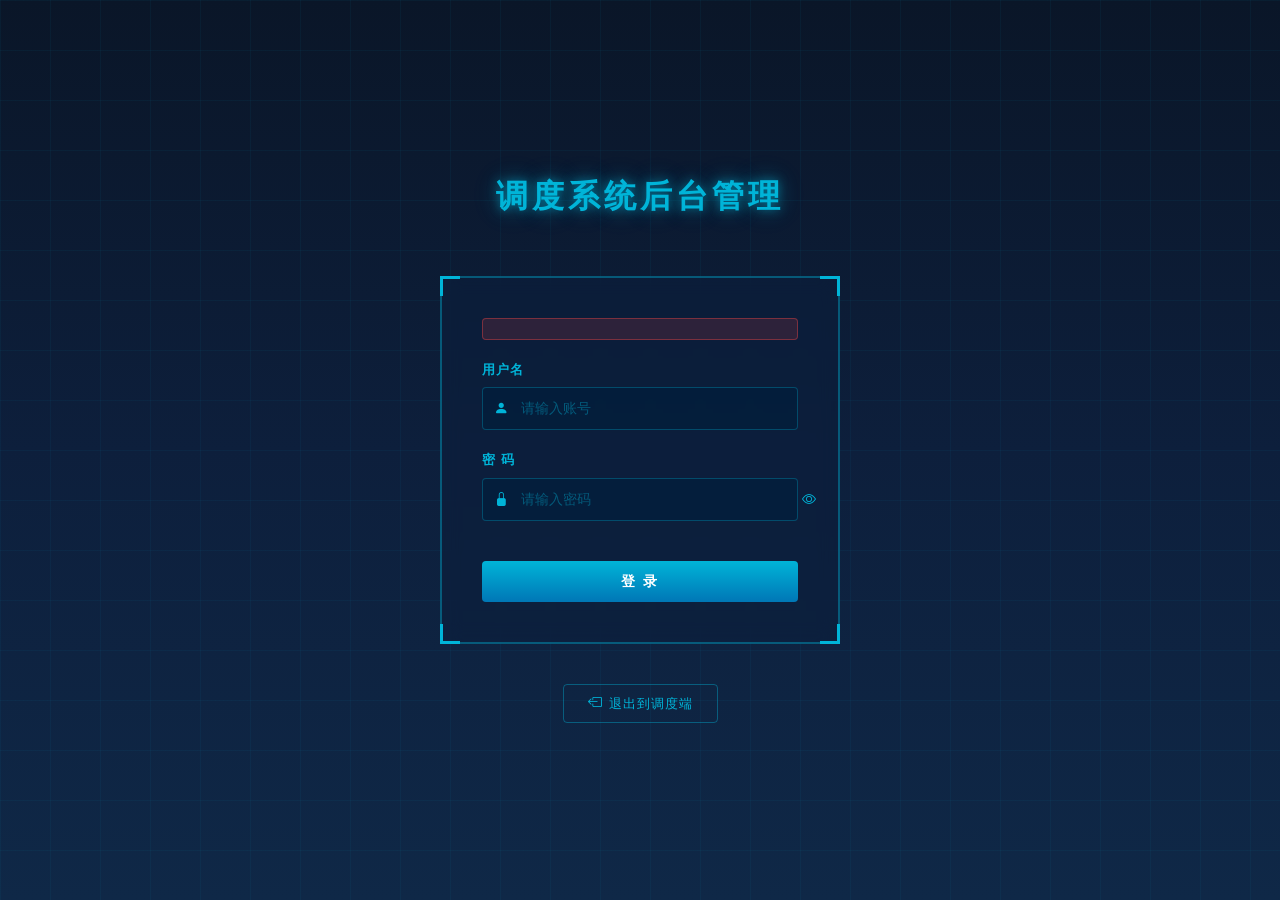
<file: src/main/resources/templates/login.html>
<!DOCTYPE html>
<html xmlns:th="http://www.thymeleaf.org">
<head>
    <meta charset="UTF-8">
    <meta name="viewport" content="width=device-width, initial-scale=1.0">
    <title>驾驶舱管理系统</title>
    <link href="https://cdn.jsdelivr.net/npm/bootstrap@5.3.0/dist/css/bootstrap.min.css" rel="stylesheet">
    <link href="https://cdn.jsdelivr.net/npm/bootstrap-icons@1.11.0/font/bootstrap-icons.css" rel="stylesheet">
    <link href="https://fonts.googleapis.com/css2?family=Inter:wght@300;400;500;600;700&display=swap" rel="stylesheet">
    <style>
        * { margin: 0; padding: 0; box-sizing: border-box; }

        body {
            font-family: 'Microsoft YaHei', -apple-system, BlinkMacSystemFont, sans-serif;
            min-height: 100vh;
            display: flex;
            align-items: center;
            justify-content: center;
            background: linear-gradient(180deg, #0a1628 0%, #0d1f3c 50%, #0f2847 100%);
            overflow: hidden;
            position: relative;
        }

        /* 背景网格 */
        .grid-bg {
            position: absolute;
            top: 0;
            left: 0;
            width: 100%;
            height: 100%;
            background-image: 
                linear-gradient(rgba(0, 180, 216, 0.05) 1px, transparent 1px),
                linear-gradient(90deg, rgba(0, 180, 216, 0.05) 1px, transparent 1px);
            background-size: 50px 50px;
            z-index: 1;
        }



        /* 登录容器 */
        .login-wrapper {
            position: relative;
            z-index: 10;
            display: flex;
            flex-direction: column;
            align-items: center;
            gap: 40px;
        }

        /* 标题样式 */
        .system-title {
            color: #00b4d8;
            font-size: 32px;
            font-weight: 700;
            text-align: center;
            letter-spacing: 4px;
            text-shadow: 
                0 0 10px rgba(0, 180, 216, 0.5),
                0 0 20px rgba(0, 180, 216, 0.3),
                0 0 30px rgba(0, 180, 216, 0.2);
            margin-bottom: 20px;
        }

        /* 科技边框卡片 */
        .login-card {
            position: relative;
            width: 400px;
            padding: 40px;
            background: rgba(13, 31, 60, 0.6);
            backdrop-filter: blur(10px);
            -webkit-backdrop-filter: blur(10px);
            border: 2px solid rgba(0, 180, 216, 0.4);
            border-radius: 4px;
        }

        /* 四角装饰 */
        .login-card::before,
        .login-card::after {
            content: '';
            position: absolute;
            width: 20px;
            height: 20px;
            border-color: #00b4d8;
            border-style: solid;
        }

        .login-card::before {
            top: -2px;
            left: -2px;
            border-width: 3px 0 0 3px;
        }

        .login-card::after {
            top: -2px;
            right: -2px;
            border-width: 3px 3px 0 0;
        }

        .card-corner-bottom-left,
        .card-corner-bottom-right {
            position: absolute;
            width: 20px;
            height: 20px;
            border-color: #00b4d8;
            border-style: solid;
        }

        .card-corner-bottom-left {
            bottom: -2px;
            left: -2px;
            border-width: 0 0 3px 3px;
        }

        .card-corner-bottom-right {
            bottom: -2px;
            right: -2px;
            border-width: 0 3px 3px 0;
        }



        .login-title {
            color: #ffffff;
            font-size: 26px;
            font-weight: 700;
            text-align: center;
            margin-bottom: 8px;
            letter-spacing: 1px;
            text-shadow: 0 2px 10px rgba(0, 0, 0, 0.3);
        }

        .login-subtitle {
            color: rgba(255, 255, 255, 0.4);
            font-size: 13px;
            text-align: center;
            margin-bottom: 36px;
            font-weight: 400;
            letter-spacing: 0.5px;
        }

        /* 输入框样式 */
        .form-group {
            margin-bottom: 20px;
            position: relative;
        }

        .form-group label {
            display: block;
            color: #00b4d8;
            font-size: 13px;
            font-weight: 600;
            margin-bottom: 8px;
            letter-spacing: 1px;
        }

        .input-wrapper {
            position: relative;
        }

        .input-wrapper i {
            position: absolute;
            left: 12px;
            top: 50%;
            transform: translateY(-50%);
            color: #00b4d8;
            font-size: 14px;
        }

        .form-group input {
            width: 100%;
            padding: 10px 12px 10px 38px;
            background: rgba(0, 30, 60, 0.6);
            border: 1px solid rgba(0, 180, 216, 0.3);
            border-radius: 4px;
            color: #ffffff;
            font-size: 14px;
            font-family: inherit;
            outline: none;
        }

        .form-group input::placeholder {
            color: rgba(0, 180, 216, 0.4);
        }

        .form-group input:focus {
            background: rgba(0, 40, 80, 0.7);
            border-color: #00b4d8;
        }

        /* 登录按钮 */
        .btn-login {
            width: 100%;
            padding: 10px;
            background: linear-gradient(180deg, #00b4d8 0%, #0077b6 100%);
            border: none;
            border-radius: 4px;
            color: white;
            font-size: 14px;
            font-weight: 600;
            font-family: inherit;
            cursor: pointer;
            letter-spacing: 2px;
            margin-top: 20px;
        }

        .btn-login:hover {
            background: linear-gradient(180deg, #00c8f0 0%, #0088cc 100%);
        }

        /* 错误提示 */
        .alert-danger {
            background: rgba(239, 68, 68, 0.15);
            border: 1px solid rgba(239, 68, 68, 0.4);
            border-radius: 4px;
            color: #ff6b6b;
            font-size: 13px;
            padding: 10px 14px;
            margin-bottom: 20px;
            text-align: center;
        }

        /* 退出按钮 */
        .exit-wrapper {
            text-align: center;
        }

        .btn-exit {
            padding: 8px 24px;
            background: transparent;
            border: 1px solid rgba(0, 180, 216, 0.4);
            border-radius: 4px;
            color: #00b4d8;
            font-size: 13px;
            font-family: inherit;
            cursor: pointer;
            letter-spacing: 1px;
        }

        .btn-exit:hover {
            background: rgba(0, 180, 216, 0.1);
            border-color: #00b4d8;
        }

        .btn-exit i {
            margin-right: 6px;
            font-size: 14px;
        }

        /* 解锁弹窗模式：仅显示表单卡片 */
        body.unlock-mode { background: transparent; }
        body.unlock-mode .grid-bg,
        body.unlock-mode .system-title,
        body.unlock-mode .exit-wrapper,
        body.unlock-mode .card-corner-bottom-left,
        body.unlock-mode .card-corner-bottom-right {
            display: none !important;
        }
        body.unlock-mode .login-wrapper { gap: 0; }
        body.unlock-mode .login-card {
            width: 280px;
            padding: 20px;
        }
        body.unlock-mode .login-title { font-size: 18px; margin-bottom: 4px; }
        body.unlock-mode .login-subtitle { margin-bottom: 16px; font-size: 12px; }
        body.unlock-mode .form-group { margin-bottom: 12px; }
        body.unlock-mode .btn-login { margin-top: 12px; }
    </style>
</head>
<body>
<div class="grid-bg"></div>

<div class="login-wrapper">
    <h1 class="system-title">调度系统后台管理</h1>
    
    <div class="login-card">
        <div class="card-corner-bottom-left"></div>
        <div class="card-corner-bottom-right"></div>

        <div id="loginError" class="alert alert-danger" style="display:none;"></div>
        <div th:if="${error}" class="alert alert-danger" th:text="${error}"></div>

        <form id="loginForm" onsubmit="return doLogin(event)">
            <div class="form-group">
                <label>用户名</label>
                <div class="input-wrapper">
                    <input type="text" name="username" id="username" required placeholder="请输入账号">
                    <i class="bi bi-person-fill"></i>
                </div>
            </div>
            <div class="form-group">
                <label>密 码</label>
                <div class="input-wrapper">
                    <input type="password" name="password" id="password" required placeholder="请输入密码">
                    <i class="bi bi-lock-fill"></i>
                    <button type="button" onclick="togglePwd('password', this)" style="position:absolute;right:8px;top:50%;transform:translateY(-50%);background:none;border:none;color:#00b4d8;cursor:pointer;padding:0;"><i class="bi bi-eye"></i></button>
                </div>
            </div>
            <button type="submit" class="btn-login" id="loginBtn">登 录</button>
        </form>
    </div>

    <div class="exit-wrapper">
        <button type="button" class="btn-exit" onclick="exitToUnity()"><i class="bi bi-box-arrow-left"></i>退出到调度端</button>
    </div>
</div>

<script>
// 密码显示/隐藏切换
function togglePwd(inputId, btn) {
    var inp = document.getElementById(inputId);
    var icon = btn.querySelector('i');
    if (inp.type === 'password') {
        inp.type = 'text';
        icon.className = 'bi bi-eye-slash';
    } else {
        inp.type = 'password';
        icon.className = 'bi bi-eye';
    }
}

var fromPage = (function() {
    var params = new URLSearchParams(window.location.search);
    var from = params.get('from');
    if (from === 'video' || from === 'dispatch') return from;
    return 'dispatch';
})();

// 检测是否为启动登录模式（Unity 打开 .exe 时的首次登录）
var isStartupMode = (function() {
    var params = new URLSearchParams(window.location.search);
    return params.get('mode') === 'startup';
})();

if (isStartupMode) {
    document.querySelector('.system-title').textContent = '厦门装载机远程调度监控系统';
    document.querySelector('.btn-login').textContent = '进入系统';
    var exitBtn = document.querySelector('.exit-wrapper');
    if (exitBtn) exitBtn.style.display = 'none';
}

// 检测是否为解锁验证模式（锁定后重新登录）
var isUnlockMode = (function() {
    var params = new URLSearchParams(window.location.search);
    return params.get('mode') === 'unlock';
})();

if (isUnlockMode) {
    document.body.classList.add('unlock-mode');
    var exitBtn2 = document.querySelector('.exit-wrapper');
    if (exitBtn2) exitBtn2.style.display = 'none';
}

// AJAX 登录
function doLogin(e) {
    e.preventDefault();
    var btn = document.getElementById('loginBtn');
    var errBox = document.getElementById('loginError');
    errBox.style.display = 'none';
    btn.disabled = true;
    btn.textContent = '登录中...';

    var formData = new URLSearchParams();
    formData.append('username', document.getElementById('username').value);
    formData.append('password', document.getElementById('password').value);

    fetch('/api/auth/login', {
        method: 'POST',
        headers: { 'Content-Type': 'application/x-www-form-urlencoded' },
        body: formData.toString()
    })
    .then(function(r) { return r.json(); })
    .then(function(data) {
        btn.disabled = false;
        btn.textContent = '登 录';
        if (data.success) {
            // 保存 Token 到 localStorage
            localStorage.setItem('authToken', data.token);
            localStorage.setItem('authRole', data.role);
            localStorage.setItem('authName', data.name);
            // 通过 vuplex 把 Token 和角色信息传给 Unity
            if (window.vuplex) {
                window.vuplex.postMessage(JSON.stringify({
                    type: 'loginSuccess',
                    token: data.token,
                    role: data.role,
                    name: data.name
                }));
                console.log('[WebView] 已发送 Token 给 Unity');
            }
            if (isStartupMode || isUnlockMode) {
                // 启动登录/解锁验证模式：只发 loginSuccess，Unity 会自动处理
                console.log('[WebView] 登录成功，等待 Unity 处理');
            } else {
                // 普通模式：通知 Unity 切换到对应页面
                setTimeout(function() {
                    if (window.vuplex) {
                        var message = fromPage === 'video' ? 'navigateToVideo' : 'navigateToDispatch';
                        window.vuplex.postMessage(message);
                    }
                }, 300);
            }
        } else {
            errBox.textContent = data.message || '登录失败';
            errBox.style.display = 'block';
        }
    })
    .catch(function(err) {
        btn.disabled = false;
        btn.textContent = '登 录';
        errBox.textContent = '网络错误，请重试';
        errBox.style.display = 'block';
        console.error('[Login] 请求失败:', err);
    });
    return false;
}

function exitToUnity() {
    if (window.vuplex) {
        if (isStartupMode) {
            // 启动模式下退出按钮用于关闭应用
            window.vuplex.postMessage('exitApp');
            console.log('[WebView] 已发送退出应用消息');
        } else {
            var message = fromPage === 'video' ? 'navigateToVideo' : 'navigateToDispatch';
            window.vuplex.postMessage(message);
            console.log('[WebView] 已发送退出消息:', message);
        }
    } else {
        notify('当前不在 Unity 环境中，请手动关闭此页面', 'warn');
        console.warn('[WebView] Unity bridge not available');
    }
}
</script>
<div id="notifyBox" style="display:none;position:fixed;top:20px;left:50%;transform:translateX(-50%);z-index:9999;padding:12px 24px;border-radius:6px;font-size:15px;box-shadow:0 2px 8px rgba(0,0,0,0.15);cursor:pointer;" onclick="this.style.display='none'"></div>
<script>
function notify(msg, type) {
    var box = document.getElementById('notifyBox');
    box.textContent = msg;
    box.style.display = 'block';
    box.style.background = type === 'error' ? '#f8d7da' : type === 'warn' ? '#fff3cd' : '#d1e7dd';
    box.style.color = type === 'error' ? '#842029' : type === 'warn' ? '#664d03' : '#0f5132';
    clearTimeout(box._t);
    box._t = setTimeout(function() { box.style.display = 'none'; }, 3000);
}
</script>
</body>
</html>
</file>
